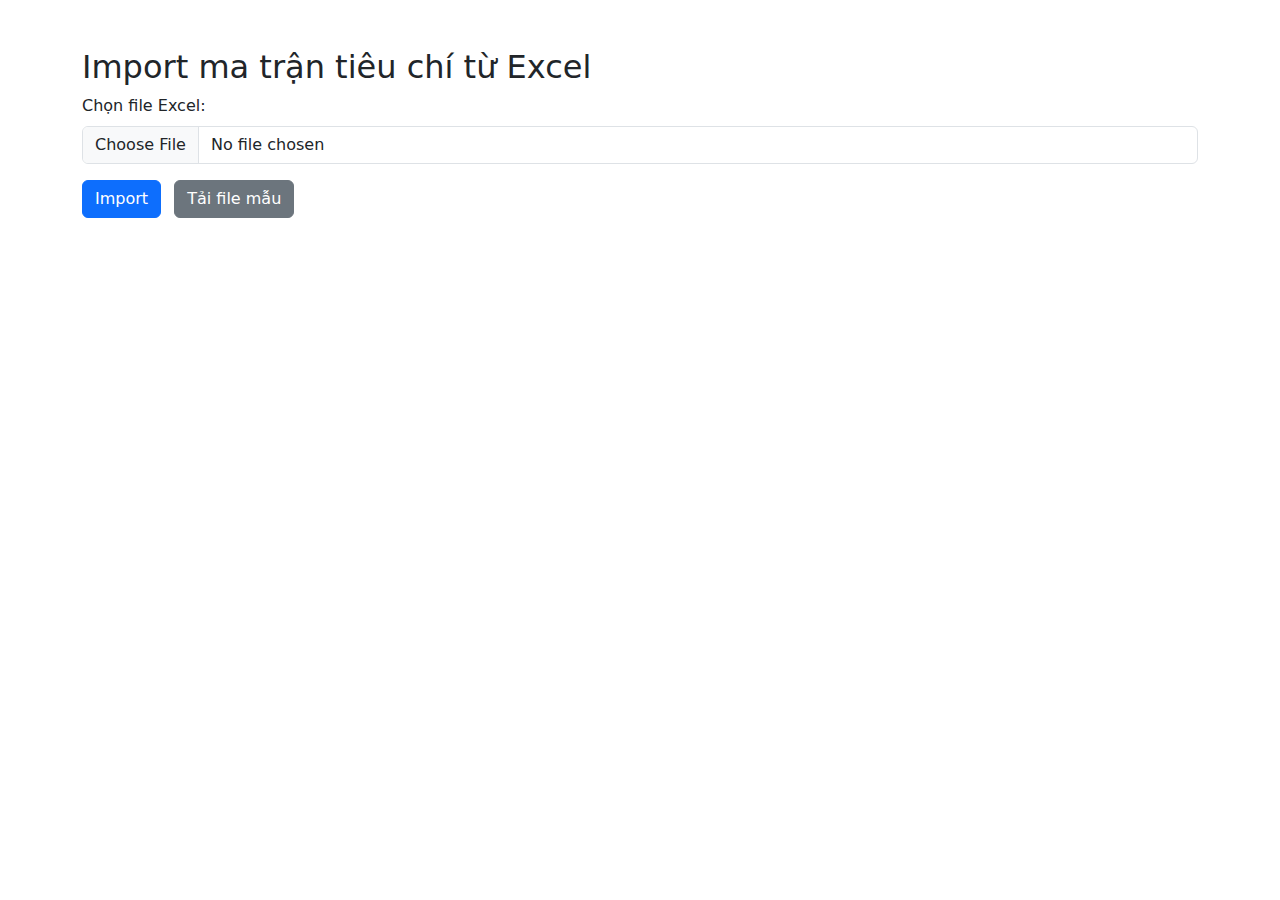
<file: templates/import_excel.html>
<!DOCTYPE html>
<html lang="vi">
<head>
    <meta charset="UTF-8">
    <title>Import Excel AHP</title>
    <link href="https://cdn.jsdelivr.net/npm/bootstrap@5.3.0/dist/css/bootstrap.min.css" rel="stylesheet">
</head>
<body>
<div class="container mt-5">
    <h2>Import ma trận tiêu chí từ Excel</h2>
    <form method="POST" enctype="multipart/form-data">
        <div class="mb-3">
            <label for="file" class="form-label">Chọn file Excel:</label>
            <input type="file" class="form-control" id="file" name="file" accept=".xlsx" required>
        </div>
        <button type="submit" class="btn btn-primary">Import</button>
        <a href="{{ url_for('download_excel_template') }}" class="btn btn-secondary ms-2">Tải file mẫu</a>
    </form>
</div>
</body>
</html>
</file>
